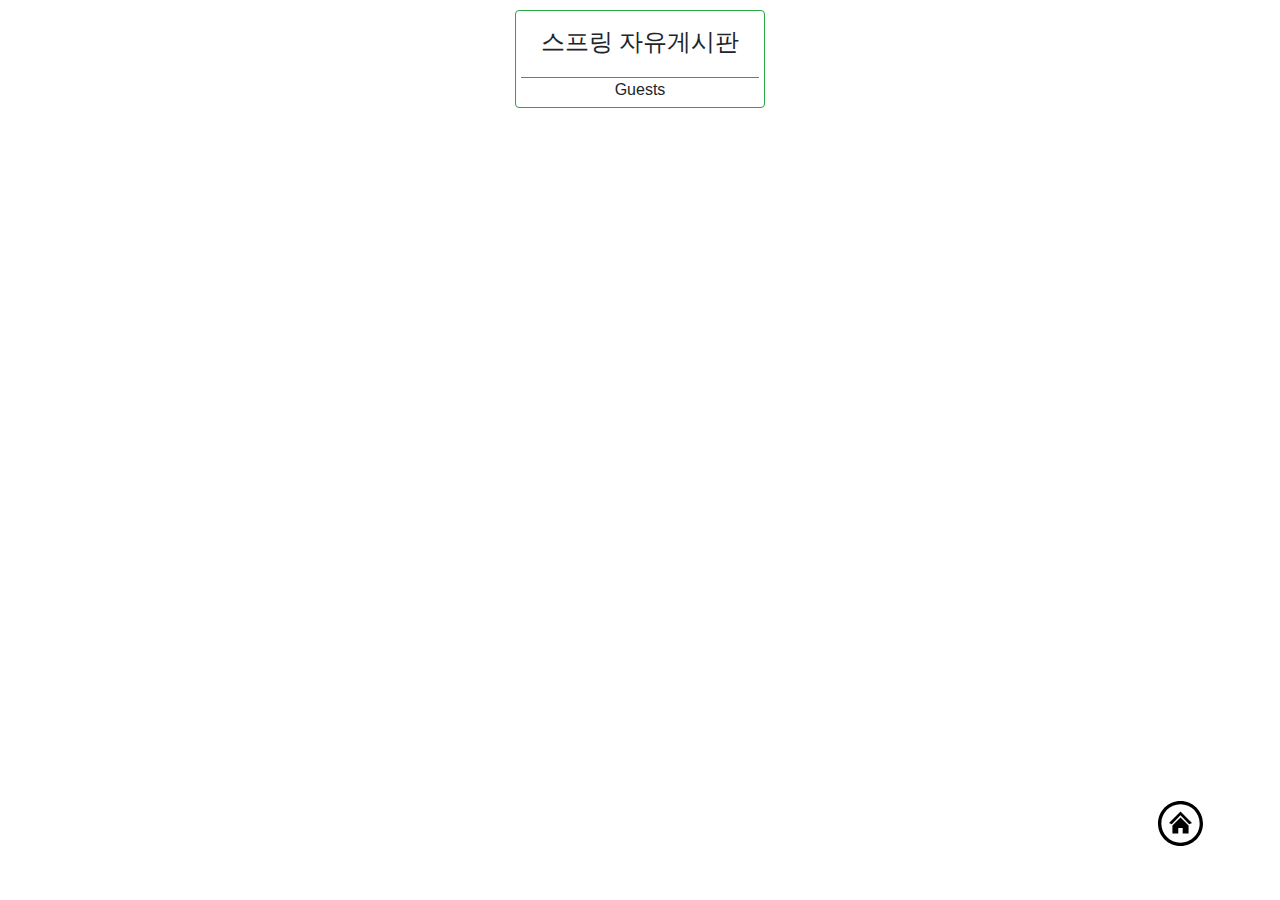
<file: src/main/resources/static/indexForGuests.html>
<!DOCTYPE html>
<html lang="en">
<head>
    <!-- Required meta tags -->
    <meta charset="utf-8">
    <meta name="viewport" content="width=device-width, initial-scale=1, shrink-to-fit=no">

    <!-- Bootstrap CSS -->
    <link rel="stylesheet" href="https://maxcdn.bootstrapcdn.com/bootstrap/4.0.0/css/bootstrap.min.css"
          integrity="sha384-Gn5384xqQ1aoWXA+058RXPxPg6fy4IWvTNh0E263XmFcJlSAwiGgFAW/dAiS6JXm" crossorigin="anonymous">
    <!--    https://getbootstrap.com/docs/4.0/components/alerts/-->
    <!-- jQuery first, then Popper.js, then Bootstrap JS -->
    <script src="https://ajax.googleapis.com/ajax/libs/jquery/3.5.1/jquery.min.js"></script>
    <script src="https://cdnjs.cloudflare.com/ajax/libs/popper.js/1.12.9/umd/popper.min.js"
            integrity="sha384-ApNbgh9B+Y1QKtv3Rn7W3mgPxhU9K/ScQsAP7hUibX39j7fakFPskvXusvfa0b4Q"
            crossorigin="anonymous"></script>
    <script src="https://maxcdn.bootstrapcdn.com/bootstrap/4.0.0/js/bootstrap.min.js"
            integrity="sha384-JZR6Spejh4U02d8jOt6vLEHfe/JQGiRRSQQxSfFWpi1MquVdAyjUar5+76PVCmYl"
            crossorigin="anonymous"></script>
    <link rel="stylesheet" type="text/css" href="css/style.css">
    <title>스프링 게시판</title>
</head>
<script th:inline="javascript">
    $(document).ready(function () {
        console.log([[${session.username}]])
        if ([[${session.username}]] === "null" || [[${session.username}]] === null) {
            $.ajax({
                type: 'GET',
                url: '/api/texts',
                success: function (response) {
                    for (let i = 0; i < response.length; i++) {
                        let text = response[i];
                        let time = text.modifiedAt.split('T');
                        let final_text = time[0] + " / " + time[1].split('.')[0];
                        addHTML(text.id, text.username, text.title, text.contents, final_text);
                    }
                }
            })
        } else {
            location.href = "/"
        }
    })

    // 메모 하나를 HTML로 만들어서 body 태그 내 원하는 곳에 붙입니다.
    function addHTML(id, username, title, contents, modifiedAt) {
        let tempHtml = `<div class="card border-success mb-3 relative">
                            <div class="card-header bg-transparent border-success relative max-width-100" id="${id}-post">${title}
                                <img src="image/free-icon-delete-button-70287.svg" id="${id}-delete" alt="Delete" class="delete-button" onclick="deleteOne('${id}')">
                            </div>
                            <div class="card-body text-success">
                                <h5 class="card-title" id="${id}-name">${username}</h5>
                            </div>
                            <div class="card-footer bg-transparent border-success" id="${id}-date">${modifiedAt}</div>
                            <img src="image/plus.svg" id="${id}-plus" class="plus-button" onclick="detail('${id}')" alt="Plus">
                        </div>`;
        $('#cards_box').append(tempHtml);
    }

    function isValidTitle(titleInput) {
        if (titleInput == '') {
            alert('제목을 입력해주세요');
            return false;
        }
        if (titleInput.trim().length > 12) {
            alert('제목을 공백 포함 12자 이하로 입력해주세요');
            return false;
        }
        if (titleInput.includes("<")) {
            alert('부적절한 제목입니다');
            return false;
        }
        if (titleInput.includes(">")) {
            alert('부적절한 제목입니다');
            return false;
        }
        return true;
    }

    function isValidName(nameInput) {
        if (nameInput == '') {
            alert('별명을 입력해주세요');
            return false;
        }
        if (nameInput.trim().length > 12) {
            alert('별명을 공백 포함 12자 이하로 입력해주세요');
            return false;
            if (nameInput.includes("<")) {
                alert('부적절한 별명입니다');
                return false;
            }
            if (nameInput.includes(">")) {
                alert('부적절한 별명입니다');
                return false;
            }
        }
        return true;
    }

    function isValidContents(contentsInput) {
        if (contentsInput == '') {
            alert('내용을 입력해주세요');
            return false;
        }
        if (contentsInput.trim().length > 140) {
            alert('내용을 공백 포함 140자 이하로 입력해주세요');
            return false;
        }
        if (contentsInput.includes("<")) {
            alert('부적절한 내용입니다');
            return false;
        }
        if (contentsInput.includes(">")) {
            alert('부적절한 내용입니다');
            return false;
        }
        return true;
    }

    function writePost() {
        let title = $('#title-input').val();
        if (isValidTitle(title) == false) {
            return
        }

        let username = [[${session.username}]]; // 타임리프

        let contents = $('textarea#content-input').val();
        if (isValidContents(contents) == false) {
            return
        }
        if (title == "") {
            title = "제목 없음"
        }
        if (username == "") {
            username = "익명"
        }
        if (contents == "") {
            contents = "내용 없음"
        }
        let data = {'title': title, 'username': username, 'contents': contents};
        $.ajax({
            type: "POST",
            url: "/api/texts",
            contentType: "application/json", // JSON 형식으로 전달함을 알리기
            data: JSON.stringify(data),
            success: function (response) {
                window.location.reload();
            }
        });
    }

    function deleteOne(id) {
        if (confirm("정말 삭제하시겠습니까?") == true) {    //확인
            $.ajax({
                type: "DELETE",
                url: `/api/texts/${id}`,
                success: function () {
                    window.location.reload();
                }
            })
        }
    }

    function detail(id) {
        localStorage.setItem("id", `${id}`)
        window.location.href = "detail.html"
    }

    function home() {
        window.location.href = "/"
    }

</script>
<body>
<div class="wrapper">
    <div class="card border-success mb-3 input-box" style="max-width: 18rem;">
        <div class="card-header bg-transparent border-success main-title"><h4>스프링 자유게시판</h4></div>
        <div class="center-alignment">Guests</div>
    </div>
    <div class="max-width-100" id="cards_box">
    </div>

    <img src="image/home-button.svg" class="home-button" onclick="home()" alt="Home">

</div>
</body>
</html>
</file>
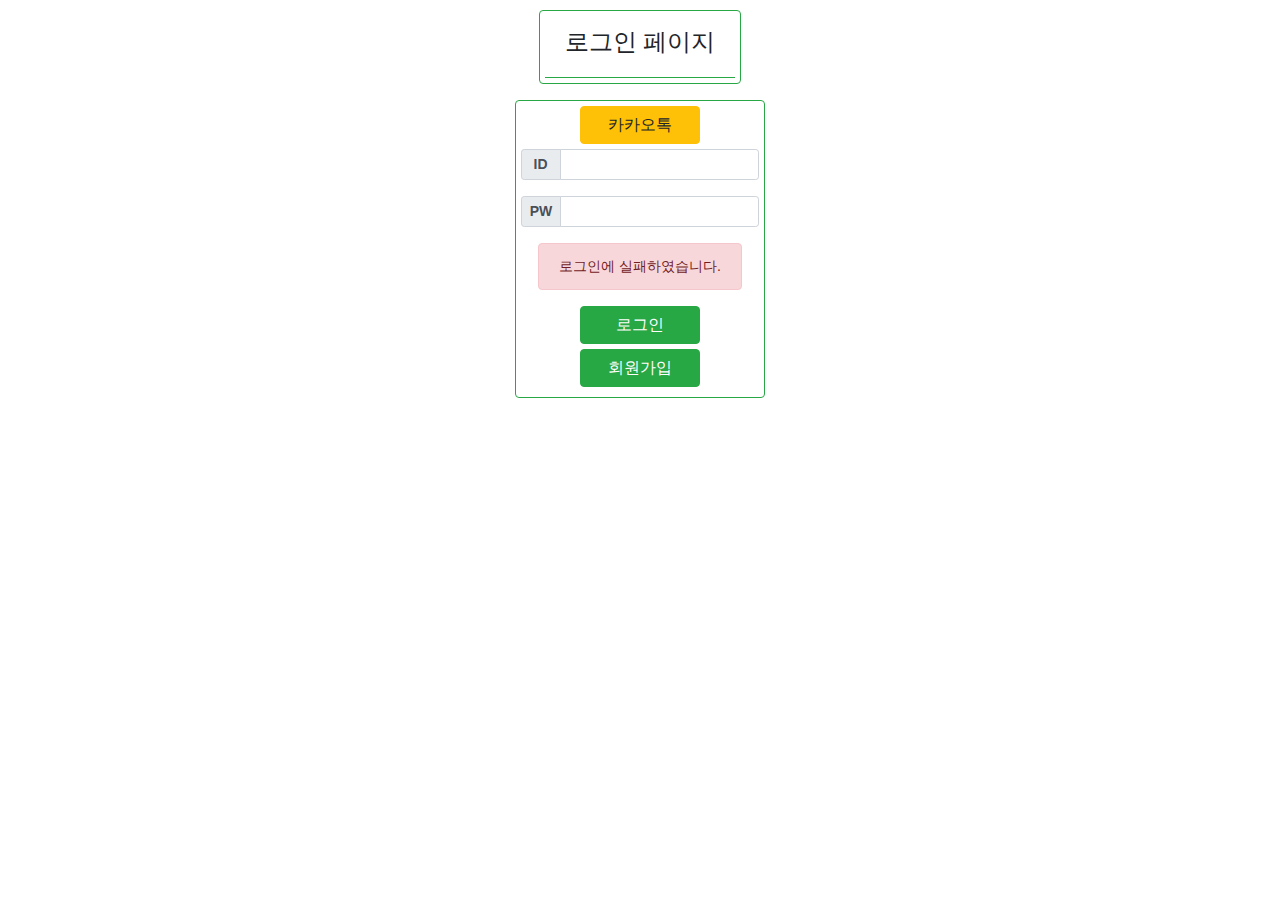
<file: src/main/resources/static/login.html>
<!DOCTYPE html>
<html lang="en">
<head>
    <!-- Required meta tags -->
    <meta charset="utf-8">
    <meta name="viewport" content="width=device-width, initial-scale=1, shrink-to-fit=no">

    <!-- Bootstrap CSS -->
    <link rel="stylesheet" href="https://maxcdn.bootstrapcdn.com/bootstrap/4.0.0/css/bootstrap.min.css"
          integrity="sha384-Gn5384xqQ1aoWXA+058RXPxPg6fy4IWvTNh0E263XmFcJlSAwiGgFAW/dAiS6JXm" crossorigin="anonymous">
    <!--    https://getbootstrap.com/docs/4.0/components/alerts/-->
    <!-- jQuery first, then Popper.js, then Bootstrap JS -->
    <script src="https://ajax.googleapis.com/ajax/libs/jquery/3.5.1/jquery.min.js"></script>
    <script src="https://cdnjs.cloudflare.com/ajax/libs/popper.js/1.12.9/umd/popper.min.js"
            integrity="sha384-ApNbgh9B+Y1QKtv3Rn7W3mgPxhU9K/ScQsAP7hUibX39j7fakFPskvXusvfa0b4Q"
            crossorigin="anonymous"></script>
    <script src="https://maxcdn.bootstrapcdn.com/bootstrap/4.0.0/js/bootstrap.min.js"
            integrity="sha384-JZR6Spejh4U02d8jOt6vLEHfe/JQGiRRSQQxSfFWpi1MquVdAyjUar5+76PVCmYl"
            crossorigin="anonymous"></script>
    <title>스프링 로그인</title>
    <style>
        .wrapper {
            width: 100%;
            height: 100%;
            display: flex;
            justify-content: center;
            flex-direction: column;
            align-items: center;
            margin-top: 10px;
        }

        .save-button {
            width: 50%;
            margin: 0 0 5px 0;
        }

        .input-box {
            padding: 5px;
        }

        .form-class {
            display: flex;
            justify-content: center;
            flex-direction: column;
            align-items: center;
        }

        .center-alignment {
            display: flex;
            justify-content: center;
            flex-direction: column;
            align-items: center;
        }

        .alert-danger {
            font-size: 14px;
        }
    </style>
    <script type="text/javascript" th:inline="javascript">
        $(document).ready(function () {
            console.log([[${session.username}]])
            if ([[${session.username}]] === "null" || [[${session.username}]] === null) {
            } else {
                location.href = "/"
                alert("이미 로그인이 되어있습니다.")
            }
        })

        function kakaoLogin() {
            try {
                location.href = 'https://kauth.kakao.com/oauth/authorize?client_id=ac1c99e9b98333045f9ed536825ceeef&redirect_uri=http://localhost:8080/user/kakao/callback&response_type=code'
            } catch (err) {
                console.log(err)
                location.href = 'https://kauth.kakao.com/oauth/authorize?client_id=ac1c99e9b98333045f9ed536825ceeef&redirect_uri=http://nahan.shop/user/kakao/callback&response_type=code'
            }
        }
    </script>
</head>
<body>
<div class="wrapper">
    <div class="card border-success mb-3 input-box" style="max-width: 18rem;">
        <div class="card-header bg-transparent border-success main-title"><h4>로그인 페이지</h4></div>
    </div>
    <!--    https://getbootstrap.com/docs/4.0/components/alerts/-->


    <div class="card border-success mb-3 input-box" style="max-width: 18rem;">

        <div class="center-alignment">
            <button type="button" class="btn btn-warning save-button" onclick="kakaoLogin()">카카오톡</button>
        </div>

        <form class="form-class" action="/user/login" method="post">
            <div class="input-group input-group-sm mb-3">
                <div class="input-group-prepend">
                    <span class="input-group-text"><b>&nbspID&nbsp</b></span>
                </div>
                <input type="text" name="username" class="form-control" aria-label="Small"
                       aria-describedby="inputGroup-sizing-sm"
                       id="title-input">
            </div>
            <div class="input-group input-group-sm mb-3">
                <div class="input-group-prepend">
                    <span class="input-group-text"><b>PW</b></span>
                </div>
                <input type="password" name="password" class="form-control" aria-label="Small"
                       aria-describedby="inputGroup-sizing-sm"
                       id="name-input">
            </div>
            <div class="alert alert-danger" role="alert" th:if="${loginError}">로그인에 실패하였습니다.</div>
            <button class="btn btn-success save-button">로그인</button>
        </form>

        <div class="center-alignment">
            <button class="btn btn-success save-button" onclick="location.href='/user/signup'">
                회원가입
            </button>
        </div>

    </div>
</div>
</body>
</html>
</file>
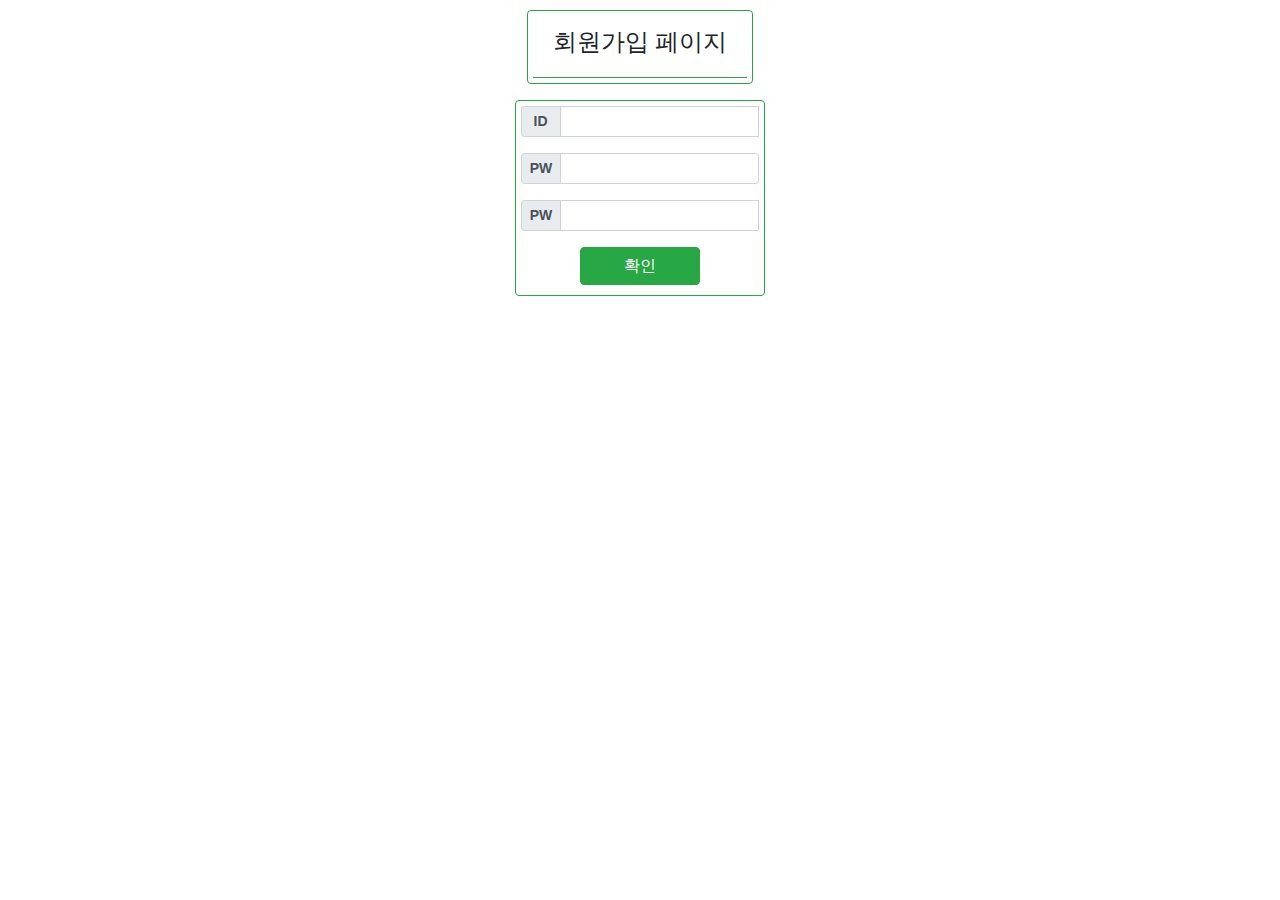
<file: src/main/resources/static/signup.html>
<!DOCTYPE html>
<html lang="en">
<head>
    <!-- Required meta tags -->
    <meta charset="utf-8">
    <meta name="viewport" content="width=device-width, initial-scale=1, shrink-to-fit=no">
    <meta http-equiv="X-UA-Compatible" content="ie=edge">

    <!-- Bootstrap CSS -->
    <link rel="stylesheet" href="https://maxcdn.bootstrapcdn.com/bootstrap/4.0.0/css/bootstrap.min.css"
          integrity="sha384-Gn5384xqQ1aoWXA+058RXPxPg6fy4IWvTNh0E263XmFcJlSAwiGgFAW/dAiS6JXm" crossorigin="anonymous">
    <!--    https://getbootstrap.com/docs/4.0/components/alerts/-->
    <!-- jQuery first, then Popper.js, then Bootstrap JS -->
    <script src="https://ajax.googleapis.com/ajax/libs/jquery/3.5.1/jquery.min.js"></script>
    <script src="https://cdnjs.cloudflare.com/ajax/libs/popper.js/1.12.9/umd/popper.min.js"
            integrity="sha384-ApNbgh9B+Y1QKtv3Rn7W3mgPxhU9K/ScQsAP7hUibX39j7fakFPskvXusvfa0b4Q"
            crossorigin="anonymous"></script>
    <script src="https://maxcdn.bootstrapcdn.com/bootstrap/4.0.0/js/bootstrap.min.js"
            integrity="sha384-JZR6Spejh4U02d8jOt6vLEHfe/JQGiRRSQQxSfFWpi1MquVdAyjUar5+76PVCmYl"
            crossorigin="anonymous"></script>
    <title>회원가입 하기</title>
    <style>
        .wrapper {
            width: 100%;
            height: 100%;
            display: flex;
            justify-content: center;
            flex-direction: column;
            align-items: center;
            margin-top: 10px;
        }

        .save-button {
            width: 50%;
            margin: 0 0 5px 0;
        }

        .input-box {
            padding: 5px;
        }

        .form-class {
            display: flex;
            justify-content: center;
            flex-direction: column;
            align-items: center;
        }

        .center-alignment {
            display: flex;
            justify-content: center;
            flex-direction: column;
            align-items: center;
        }

        .valid_font {
            font-size: 12px;
            color: red;
        }
    </style>
    <script type="text/javascript" th:inline="javascript">
        $(document).ready(function () {
            console.log([[${session.username}]])
            if ([[${session.username}]] === "null" || [[${session.username}]] === null) {
            } else {
                location.href = "/"
                alert("이미 로그인이 되어있습니다.")
            }
        })
    </script>
</head>
<body>
<div class="wrapper">
    <div class="card border-success mb-3 input-box" style="max-width: 18rem;">
        <div class="card-header bg-transparent border-success main-title"><h4>회원가입 페이지</h4></div>
    </div>
    <div class="card border-success mb-3 input-box" style="max-width: 18rem;">

        <form class="form-class" action="/user/signup" method="post">
            <div class="input-group input-group-sm mb-3">
                <div class="input-group-prepend">
                    <span class="input-group-text"><b>&nbspID&nbsp</b></span>
                </div>
                <input type="text" name="username" class="form-control" aria-label="Small" aria-describedby="inputGroup-sizing-sm"
                       id="id-register">
                <div class="center-alignment">
                    <span class="valid_font" th:text="${valid_username}"></span>
                </div>
            </div>
            <div class="input-group input-group-sm mb-3">
                <div class="input-group-prepend">
                    <span class="input-group-text"><b>PW</b></span>
                </div>
                <input type="password" name="password" class="form-control" aria-label="Small" aria-describedby="inputGroup-sizing-sm"
                       id="pw-register">
            </div>
            <div class="input-group input-group-sm mb-3">
                <div class="input-group-prepend">
                    <span class="input-group-text"><b>PW</b></span>
                </div>
                <input type="password" name="passwordChecker" class="form-control" aria-label="Small" aria-describedby="inputGroup-sizing-sm"
                       id="pw-register-check">
                <dniv class = "center-alignment">
                    <span class="valid_font" th:text="${valid_password}"></span>
                </dniv>
            </div>
            <div class = center-alignment>
                <span class="valid_font" th:text="${error}"></span>
            </div>
            <button class="btn btn-success save-button" id="login-id-submit">확인</button>
        </form>

    </div>
</div>
</body>
</html>
</file>
<file: src/main/resources/static/css/style.css>
.wrapper {
    width: 100%;
    height: 100%;
    display: flex;
    justify-content: center;
    flex-direction: column;
    align-items: center;
    margin-top: 10px;
}

.save-button {
    width: 50%;
    margin: 0 0 5px 0;
}

.input-box {
    padding: 5px;
}

.textarea-height {
    height: 100px;
}

.form-class {
    display: flex;
    justify-content: center;
    flex-direction: column;
    align-items: center;
}

.save-z-index {
    z-index: 100;
}

.relative {
    position: relative;
}

.delete-button {
    height: 16px;
    width: 16px;
    position: absolute;
    top: 50%;
    right: 2.5%;
    transform: translate(-50%, -50%);
    cursor: pointer;
}

.delete-button:hover {
    height: 17px;
    width: 17px;
    top: 50%;
    right: 2%;
}

.plus-button {
    height: 16px;
    width: 16px;
    position: absolute;
    top: 50%;
    right: -25%;
    transform: translate(-50%, -50%);
    cursor: pointer;
}

.plus-button:hover {
    height: 18px;
    width: 18px;
    top: 50%;
    right: -26%;
}

.max-width-100 {
    width: 248px;
}

.home-button {
    width: 45px;
    height: 45px;
    position: fixed;
    right: 6%;
    bottom: 6%;
    text-align: center;
}

.home-button:hover {
    width: 46px;
    height: 46px;
    right: 5.9%;
    bottom: 5.9%;
}

.logout-button {
    width: 35px;
    height: 35px;
    position: fixed;
    right: 6%;
    top: 6%;
    text-align: center;
}

.logout-button:hover {
    width: 36px;
    height: 36px;
    right: 5.9%;
    top: 5.9%;
}

.center-alignment {
    display: flex;
    justify-content: center;
    flex-direction: column;
    align-items: center;
}

.center-alignment-mb {
    margin-bottom: 15px;
}
</file>
